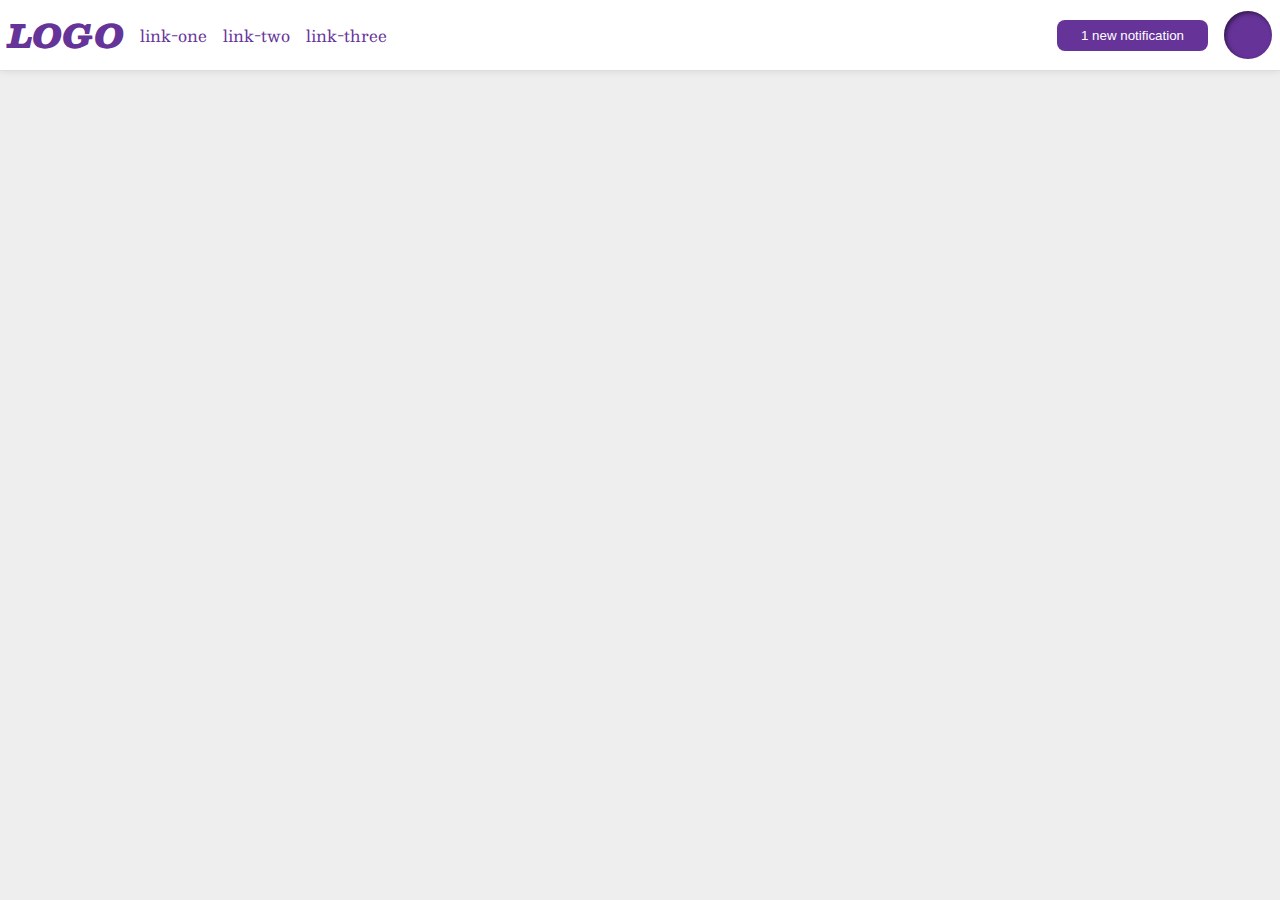
<file: foundations/flex/03-flex-header-2/index.html>
<!DOCTYPE html>
<html lang="en">
  <head>
    <meta charset="UTF-8">
    <meta http-equiv="X-UA-Compatible" content="IE=edge">
    <meta name="viewport" content="width=device-width, initial-scale=1.0">
    <title>Flex Header 2</title>
    <link rel="stylesheet" href="style.css">
  </head>
  <body>
    <div class="header">
      <div class="first">
        <div class="logo">
          LOGO
        </div>
        <ul class="links">
          <li><a href="https://google.com">link-one</a></li>
          <li><a href="https://google.com">link-two</a></li>
          <li><a href="https://google.com">link-three</a></li>
        </ul>
      </div>
      <div class="second">
        <button class="notifications second">
          1 new notification
        </button>
        <div class="profile-image second"></div>
      </div>
    </div>
  </body>
</html>
</file>
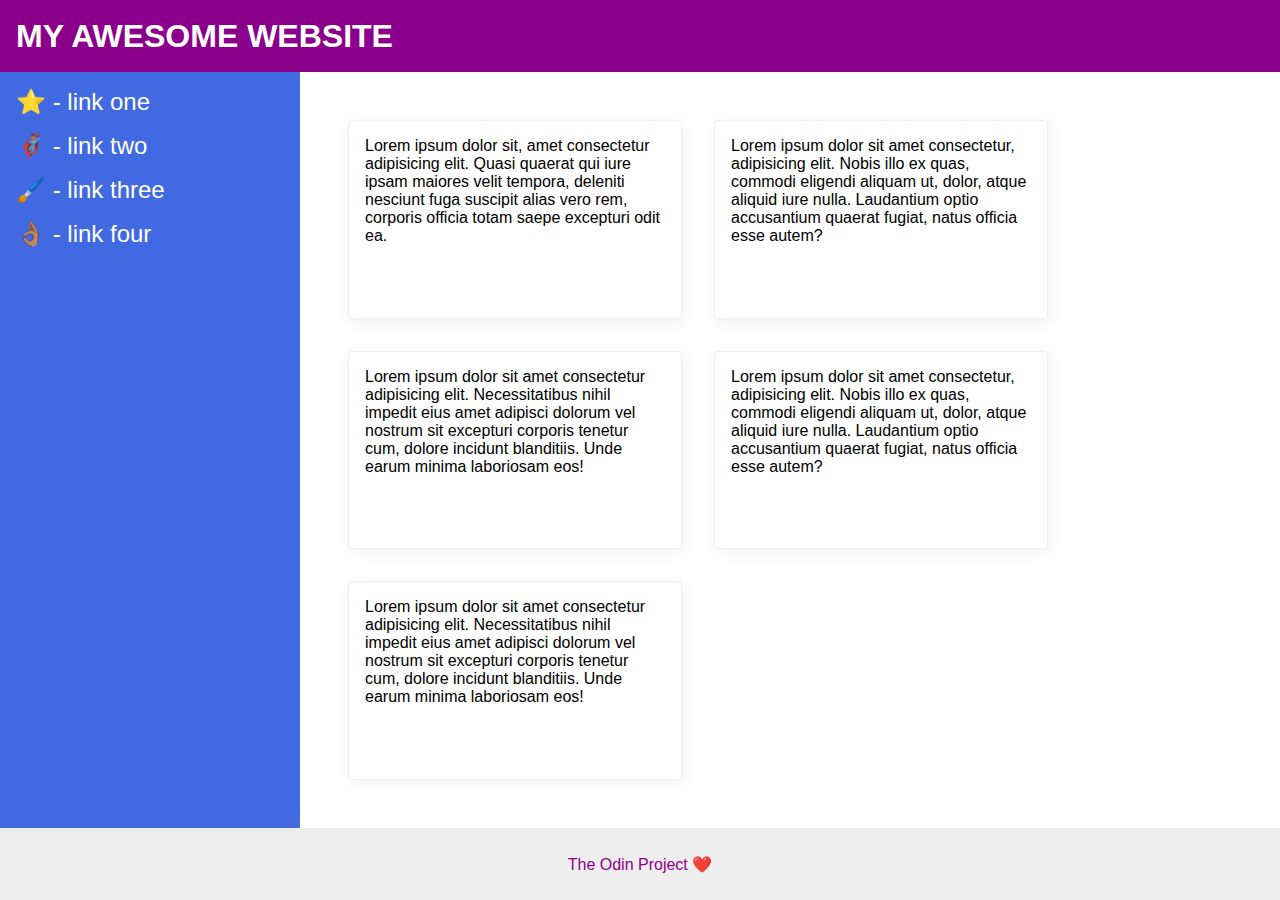
<file: foundations/flex/07-flex-layout-2/index.html>
<!DOCTYPE html>
<html lang="en">

<head>
  <meta charset="UTF-8">
  <meta http-equiv="X-UA-Compatible" content="IE=edge">
  <meta name="viewport" content="width=device-width, initial-scale=1.0">
  <title>The Holy Grail</title>
  <link rel="stylesheet" href="style.css">
</head>

<body>
  <div class="header">
    MY AWESOME WEBSITE
  </div>
  <div class="body">
    <div class="sidebar">
      <ul>
        <li><a href="#">⭐ - link one</a></li>
        <li><a href="#">🦸🏽‍♂️ - link two</a></li>
        <li><a href="#">🖌️ - link three</a></li>
        <li><a href="#">👌🏽 - link four</a></li>
      </ul>
    </div>

    <div class="container">
      <div class="card">Lorem ipsum dolor sit, amet consectetur adipisicing elit. Quasi quaerat qui iure ipsam maiores
        velit tempora, deleniti nesciunt fuga suscipit alias vero rem, corporis officia totam saepe excepturi odit ea.
      </div>
      <div class="card">Lorem ipsum dolor sit amet consectetur, adipisicing elit. Nobis illo ex quas, commodi eligendi
        aliquam ut, dolor, atque aliquid iure nulla. Laudantium optio accusantium quaerat fugiat, natus officia esse
        autem?</div>
      <div class="card">Lorem ipsum dolor sit amet consectetur adipisicing elit. Necessitatibus nihil impedit eius amet
        adipisci dolorum vel nostrum sit excepturi corporis tenetur cum, dolore incidunt blanditiis. Unde earum minima
        laboriosam eos!</div>
      <div class="card">Lorem ipsum dolor sit amet consectetur, adipisicing elit. Nobis illo ex quas, commodi eligendi
        aliquam ut, dolor, atque aliquid iure nulla. Laudantium optio accusantium quaerat fugiat, natus officia esse
        autem?</div>
      <div class="card">Lorem ipsum dolor sit amet consectetur adipisicing elit. Necessitatibus nihil impedit eius amet
        adipisci dolorum vel nostrum sit excepturi corporis tenetur cum, dolore incidunt blanditiis. Unde earum minima
        laboriosam eos!</div>
    </div>
  </div>
  <div class="footer">
    The Odin Project ❤️
  </div>
</body>

</html>
</file>
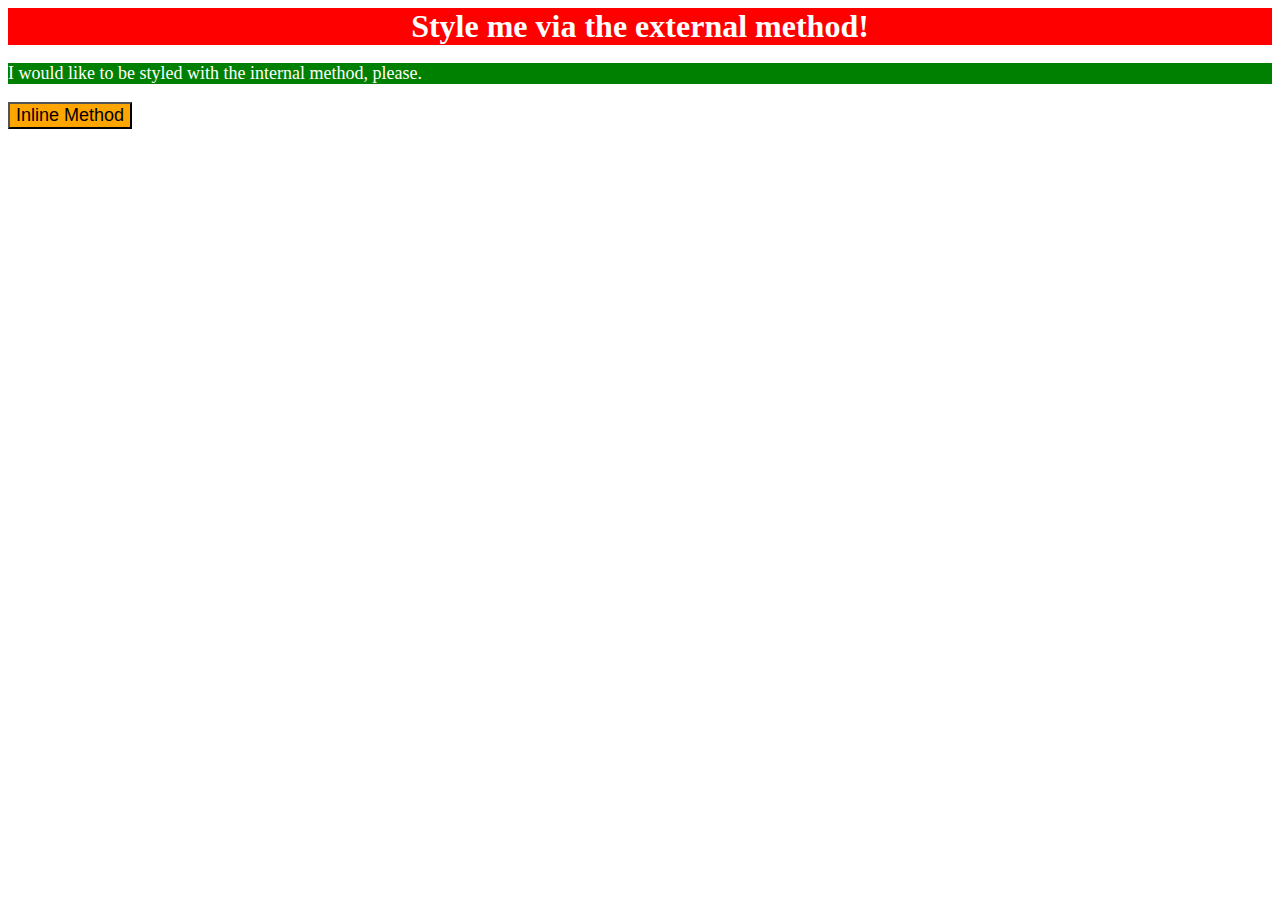
<file: foundations/intro-to-css/01-css-methods/index.html>
<!DOCTYPE html>
<html lang="en">
  <head>
    <meta charset="UTF-8">
    <meta http-equiv="X-UA-Compatible" content="IE=edge">
    <meta name="viewport" content="width=device-width, initial-scale=1.0">
    <link rel="stylesheet" href="style.css">
    <title>Methods for Adding CSS</title>
  </head>
  <body>
    <div>Style me via the external method!</div>
    <p>I would like to be styled with the internal method, please.</p>
    <button style=" background-color: orange; font-size: 18px;">Inline Method</button>
  </body>
  <style>
    p {
      background-color: green;
      color: white;
      font-size: 18px;
    }
  </style>
</html>
</file>
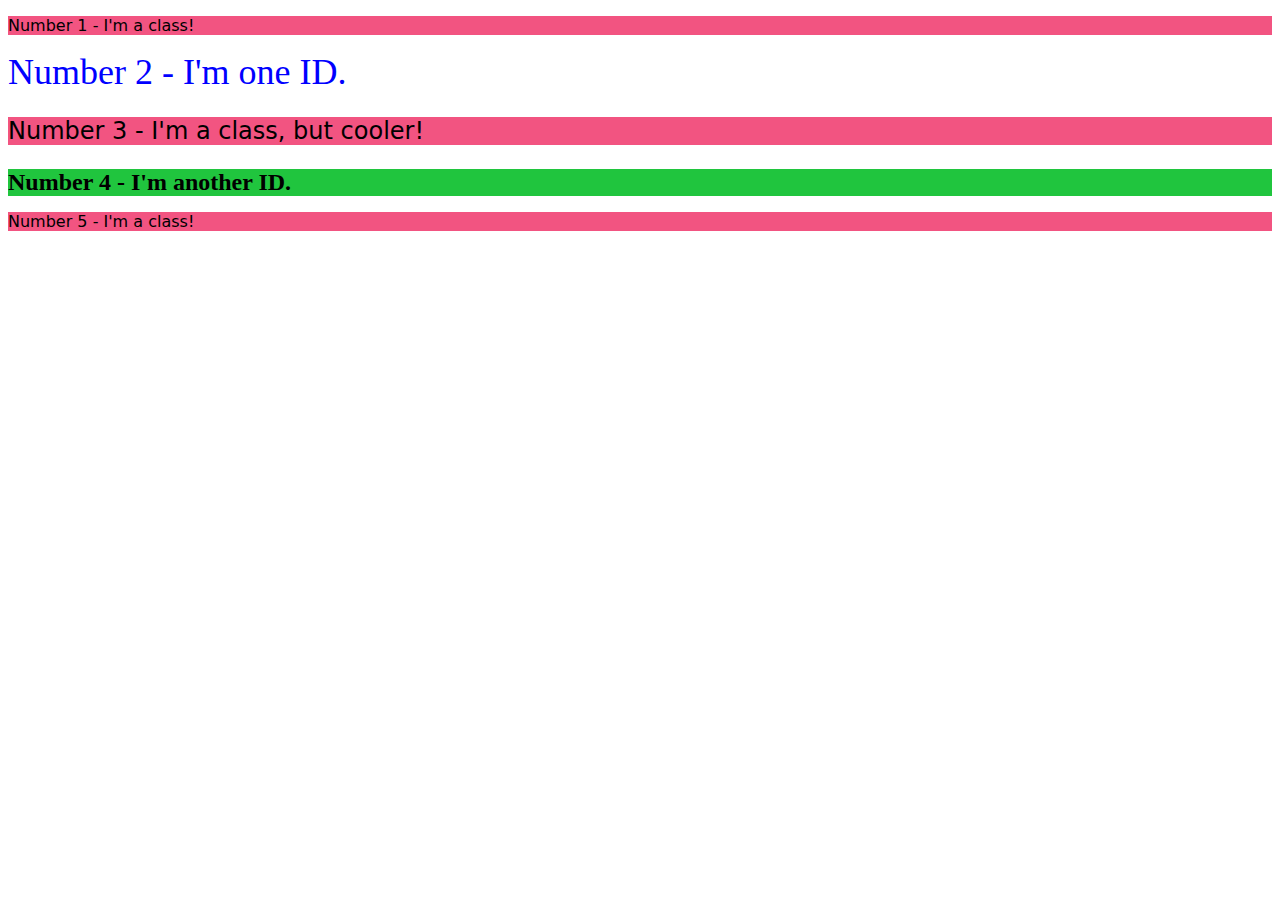
<file: foundations/intro-to-css/02-class-id-selectors/index.html>
<!DOCTYPE html>
<html lang="en">
  <head>
    <meta charset="UTF-8">
    <meta http-equiv="X-UA-Compatible" content="IE=edge">
    <meta name="viewport" content="width=device-width, initial-scale=1.0">
    <title>Class and ID Selectors</title>
    <link rel="stylesheet" href="style.css">
  </head>
  <body>
    <p class="odd" >Number 1 - I'm a class!</p>
    <div id="cooler">Number 2 - I'm one ID.</div>
    <p class="odd third">Number 3 - I'm a class, but cooler!</p>
    <div id="fourth" class="third">Number 4 - I'm another ID.</div>
    <p class="odd" >Number 5 - I'm a class!</p>
  </body>
</html>
</file>
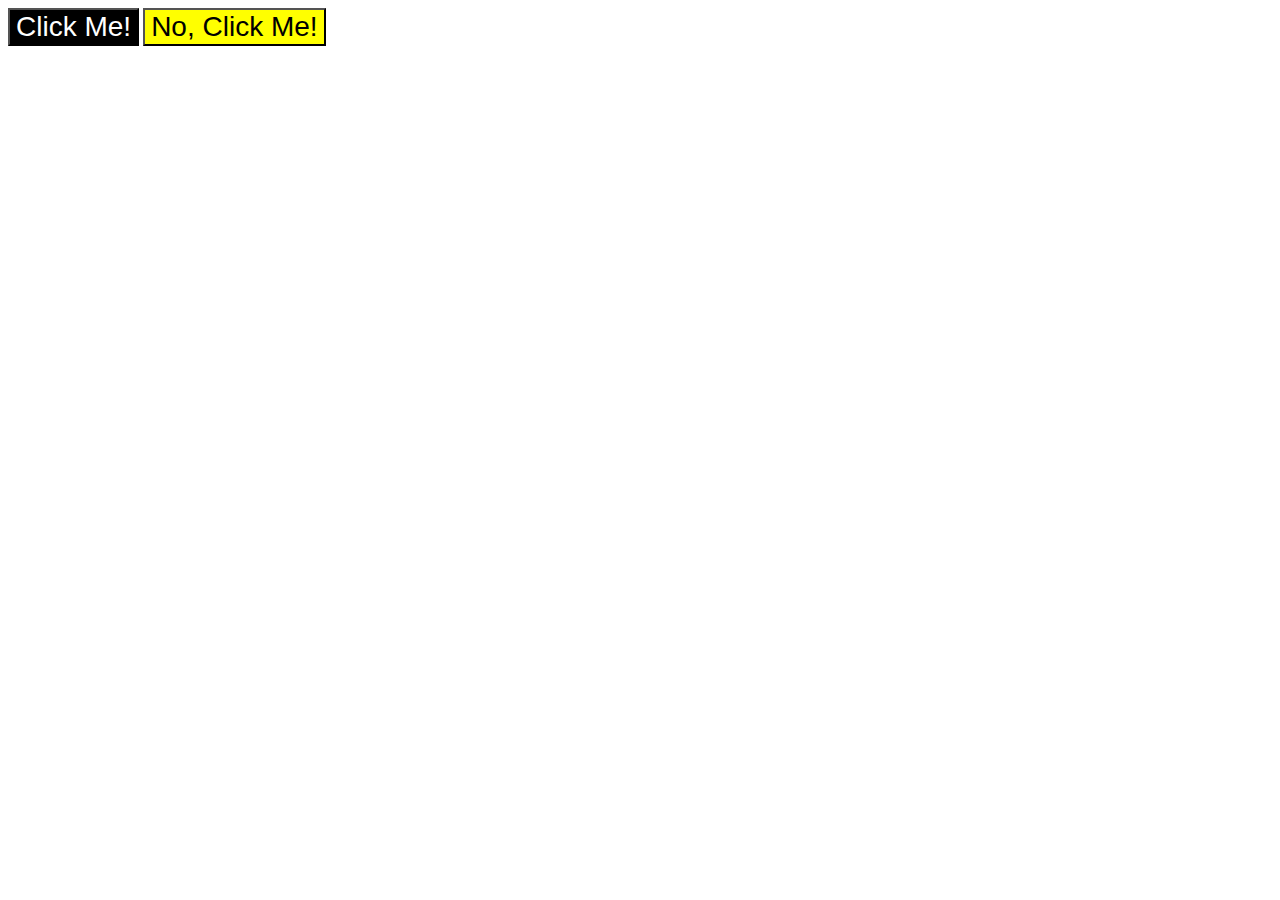
<file: foundations/intro-to-css/03-grouping-selectors/index.html>
<!DOCTYPE html>
<html lang="en">
  <head>
    <meta charset="UTF-8">
    <meta http-equiv="X-UA-Compatible" content="IE=edge">
    <meta name="viewport" content="width=device-width, initial-scale=1.0">
    <title>Grouping Selectors</title>
    <link rel="stylesheet" href="style.css">
  </head>
  <body>
    <button class="one">Click Me!</button>
    <button class="two">No, Click Me!</button>
  </body>
</html>
</file>
<file: foundations/flex/03-flex-header-2/style.css>
/* this is some magical font-importing.  
you'll learn about it later. */
@import url('https://fonts.googleapis.com/css2?family=Besley:ital,wght@0,400;1,900&display=swap');

body {
  margin: 0;
  background: #eee;
  font-family: Besley, serif;
}

.header {
  background: white;
  border-bottom: 1px solid #ddd;
  box-shadow: 0 0 8px rgba(0,0,0,.1);
}

.profile-image {
  background: rebeccapurple;
  box-shadow: inset 2px 2px 4px rgba(0,0,0,.5);
  border-radius: 50%;
  width: 48px;
  height: 48px;
}

.logo {
  color: rebeccapurple;
  font-size: 32px;
  font-weight: 900;
  font-style: italic;
}

button {
  border: none;
  border-radius: 8px;
  background: rebeccapurple;
  color: white;
  padding: 8px 24px;
}

a {
  /* this removes the line under our links */
  text-decoration: none;
  color: rebeccapurple;
}

ul {
  list-style-type: none;
}


/* my solution */

.header {
  display: flex;
  justify-content: space-between;
  padding: 8px;
}

ul {
  display: flex;
  gap: 16px;
  margin: 0;
  padding: 0;
}

.first, .second {
  display: flex;
  align-items: center;
  gap:16px;
}
</file>
<file: foundations/flex/07-flex-layout-2/style.css>
body {
  font-family: -apple-system, BlinkMacSystemFont, 'Segoe UI', Roboto, Oxygen, Ubuntu, Cantarell, 'Open Sans', 'Helvetica Neue', sans-serif;
  margin: 0;
  min-height: 100vh;
}

.header {
  height: 72px;
  background: darkmagenta;
  color: white;
}

.footer {
  height: 72px;
  background: #eee;
  color: darkmagenta;
}

.sidebar {
  width: 300px;
  background: royalblue;
  box-sizing: border-box;
}

.card {
  border: 1px solid #eee;
  box-shadow: 2px 4px 16px rgba(0, 0, 0, .06);
  border-radius: 4px;
}

/* solution */

body {
  display: flex;
  flex-direction: column;
}

.header {
  display: flex;
  align-items: center;
  padding: 0 16px;
  font-size: 32px;
  font-weight: 900;
}

.body {
  flex: 1;
  display: flex;
}

.sidebar {
  flex-shrink: 0;
  padding: 16px;
}

ul {
  list-style-type: none;
  margin: 0;
  padding: 0;
}

li {
  margin-bottom: 16px;
}

a {
  color: white;
  text-decoration: none;
  font-size: 24px;
}

.container {
  padding: 48px;
  display: flex;
  flex-wrap: wrap;
  gap: 32px;
}

.card {
  padding: 16px;
  width: 300px;
}

.footer {
  display: flex;
  align-items: center;
  justify-content: center;
}
</file>
<file: foundations/intro-to-css/01-css-methods/style.css>
div {
    background-color: red;
    color: white;
    font-size: 32px;
    text-align: center;
    font-weight: 700;
}
</file>
<file: foundations/intro-to-css/02-class-id-selectors/style.css>
.odd {
    font-family: Verdana, DejaVu Sans, sans-serif;
    background-color: rgb(242, 84, 129);
}

#cooler {
    color: #0000ff;
    font-size: 36px;
}

.third {
    font-size: 24px;
}

#fourth {
    font-weight: bold;
    background-color: hsl(131, 72%, 45%);
}
</file>
<file: foundations/intro-to-css/03-grouping-selectors/style.css>
.one,
.two{
    font-family: Helvetica,'Times New Roman',sans-serif;
    font-size: 28px;
}
.one{
    background-color: black;
    color: white;
}

.two{
background-color: yellow;
}
</file>
